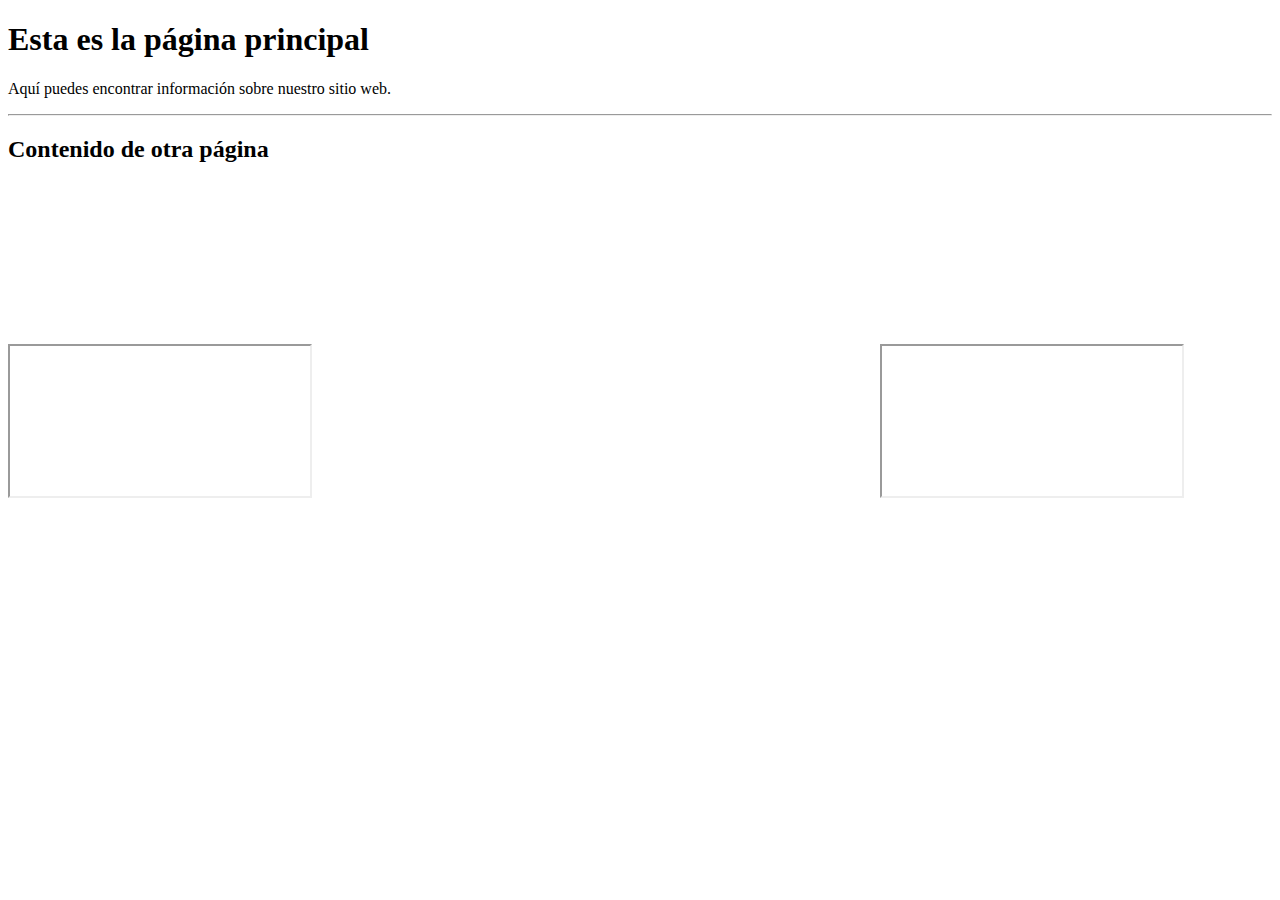
<file: index.html>
<!DOCTYPE html>
<html>
  <head>
    <meta charset="utf-8">
    <title>Página principal</title>
  </head>
  <body>
    <h1>Esta es la página principal</h1>
    <p>Aquí puedes encontrar información sobre nuestro sitio web.</p>
    <hr>
    <h2>Contenido de otra página</h2>
    <iframe src="https://www.youtube.com/watch?v=z95mZVUcJ-E"></iframe>
    <iframe width="560" height="315" src="https://www.youtube.com/embed/z95mZVUcJ-E" title="YouTube video player" frameborder="0" allow="accelerometer; autoplay; clipboard-write; encrypted-media; gyroscope; picture-in-picture; web-share" allowfullscreen></iframe>
    <iframe src="http://74.208.183.246/GPS/sistemagps/login/login.php"></iframe>
  </body>
</html>
</file>
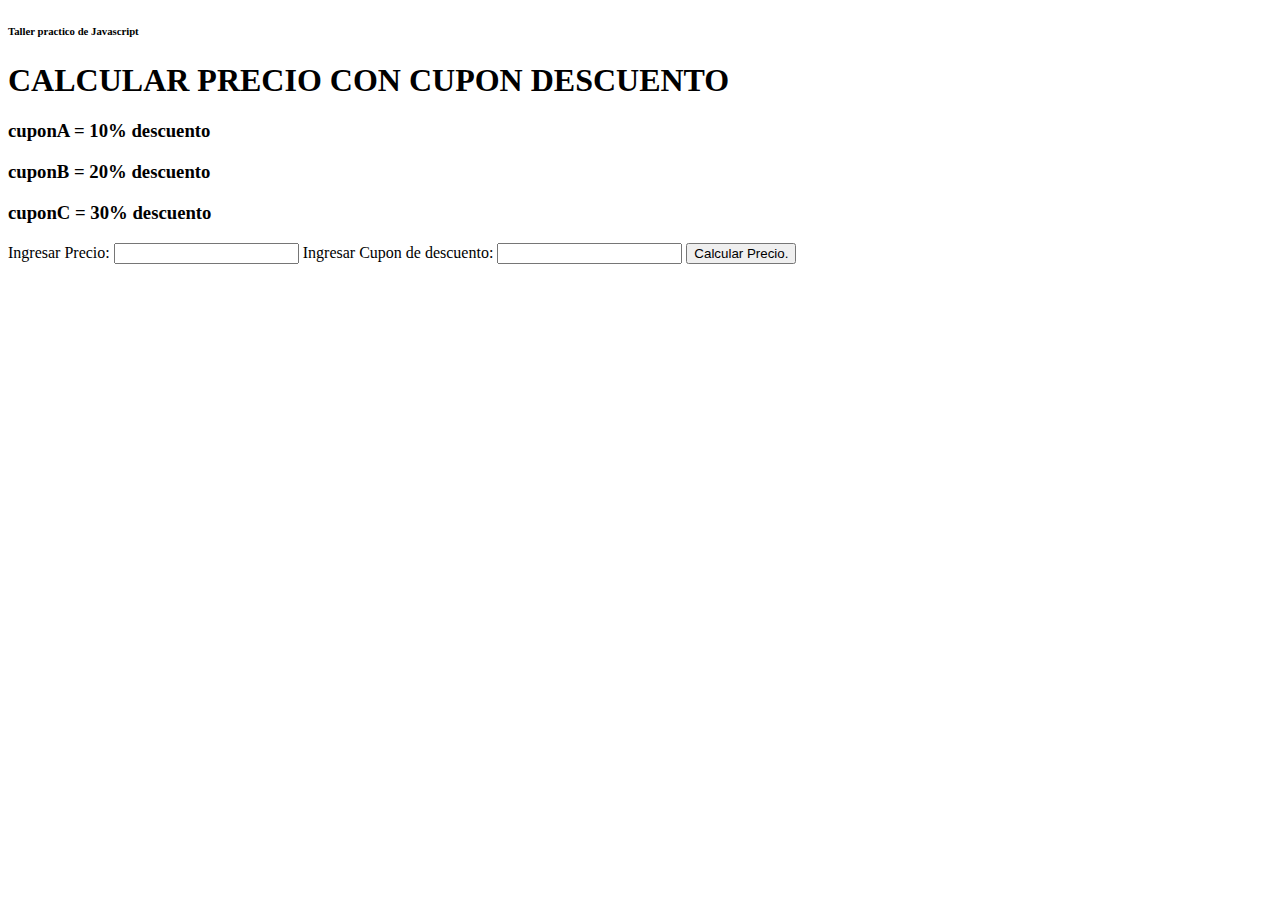
<file: descuentos.html>
<!DOCTYPE html>
<html lang="es">
<head>
    <meta charset="UTF-8">
    <meta http-equiv="X-UA-Compatible" content="IE=edge">
    <meta name="viewport" content="width=device-width, initial-scale=1.0">
    <title>Calcular precio.</title>
</head>
<body>
    <h6>Taller practico de Javascript</h6>
    <h1>CALCULAR PRECIO CON CUPON DESCUENTO</h1>
    <!--LISTA SOLO DE EJEMPLO, LISTA EN FORMA DE VARIABLES LADO BACKEND.-->
    <h3>cuponA = 10% descuento</h3>
    <h3>cuponB = 20% descuento</h3>
    <h3>cuponC = 30% descuento</h3>
    <section>
        <form>
            <label for="PrecioIngresado">Ingresar Precio:</label>
            <input id="PrecioIngresado" type="number">
            <label for="CuponIngresado">Ingresar Cupon de descuento:</label>
            <input id="CuponIngresado" type="text">
            <button type="button" onclick="botonCalcularPrecioPagar()">Calcular Precio.</button>
            <p id="PrecioFinal"></p>
        </form>
    </section>
    <script src="./descuentos.js"></script>
</body>
</html>
</file>
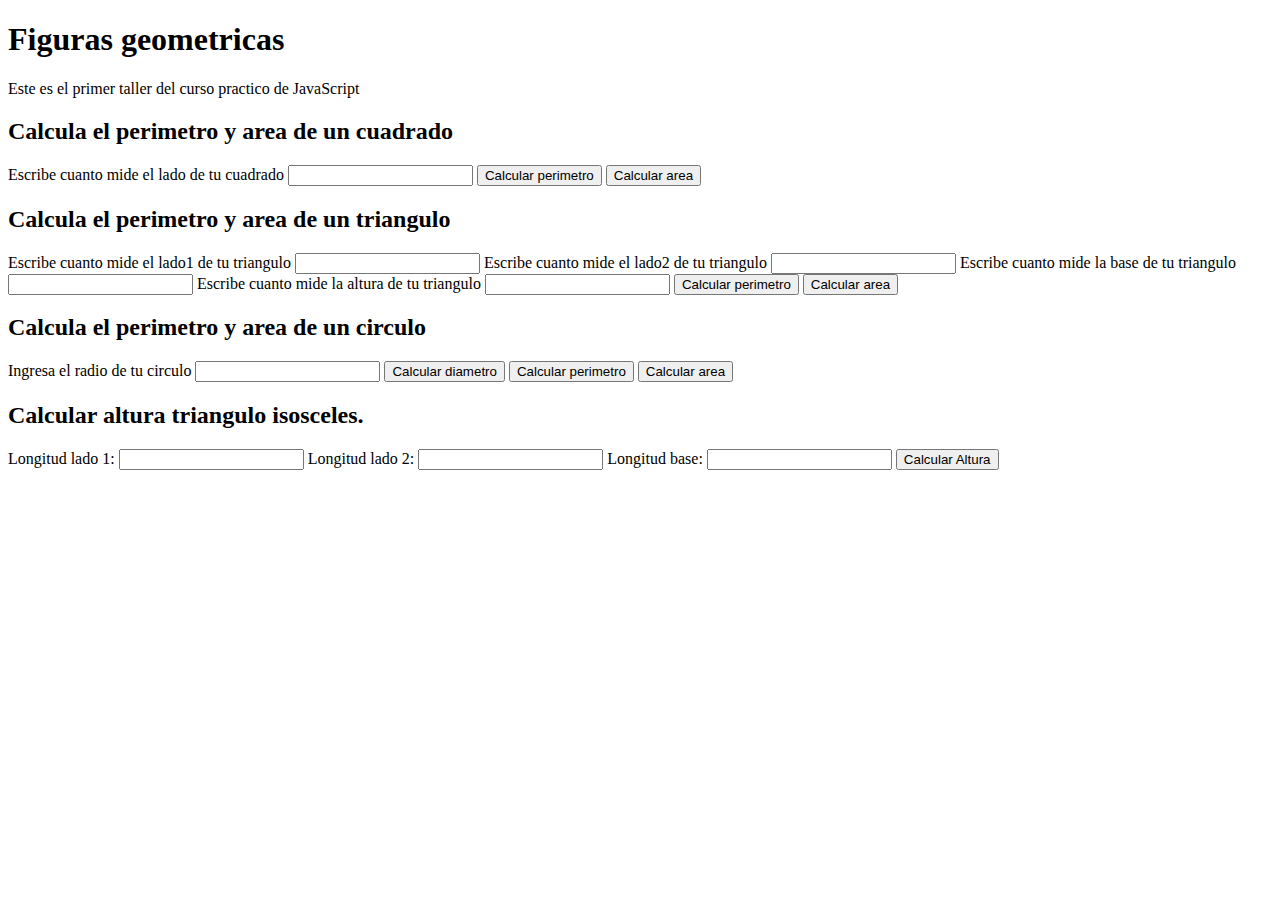
<file: figuras.html>
<!DOCTYPE html>
<html lang="en">
<head>
    <meta charset="UTF-8">
    <meta http-equiv="X-UA-Compatible" content="IE=edge">
    <meta name="viewport" content="width=device-width, initial-scale=1.0">
    <title>Figuras geometricas - Curso Platzi</title>
    <script src="./figuras.js"></script>
</head>
<body>
    <head>
        <h1>Figuras geometricas</h1>
        <p>Este es el primer taller del curso practico de JavaScript</p>
    </head>
    <section>
        <h2>Calcula el perimetro y area de un cuadrado</h2>
        <form>
            <label for="InputCuadrado">Escribe cuanto mide el lado de tu cuadrado</label>
            <input id="InputCuadrado" type="number">
            <button type="button" onclick="CalcularPerimetroCuadrado()">Calcular perimetro</button>
            <button type="button" onclick="CalcularAreaCuadrado()">Calcular area</button>
        </form>
    </section>
    <section>
        <h2>Calcula el perimetro y area de un triangulo</h2>
        <form>
            <label for="InputTrianguloLado1">Escribe cuanto mide el lado1 de tu triangulo</label>
            <input id="InputTrianguloLado1" type="number">
            <label for="InputTrianguloLado2">Escribe cuanto mide el lado2 de tu triangulo</label>
            <input id="InputTrianguloLado2" type="number">
            <label for="InputTrianguloBase">Escribe cuanto mide la base de tu triangulo</label>
            <input id="InputTrianguloBase" type="number">
            <label for="InputTrianguloAltura">Escribe cuanto mide la altura de tu triangulo</label>
            <input id="InputTrianguloAltura" type="number">
            <button type="button" onclick="CalcularPerimetroTriangulo()">Calcular perimetro</button> 
            <button type="button" onclick="CalcularAreaTriangulo()">Calcular area</button>
        </form>
    </section>
    <section>
        <h2>Calcula el perimetro y area de un circulo</h2>
        <label for="inputRadioCirculo">Ingresa el radio de tu circulo</label>
        <input id="inputRadioCirculo" type="number">
        <button type="button" onclick="calcularDiametroCirculo()">Calcular diametro</button>
        <button type="button" onclick="calcularPerimetroCirculo()">Calcular perimetro</button>
        <button type="button" onclick="calcularAreaCirculo()">Calcular area</button>
    </section>
    <section>
        <form>
            <h2>Calcular altura triangulo isosceles.</h2>
            <label for="longitudLado1">Longitud lado 1:</label>
            <input id="longitudLado1" type="number">
            <label for="longitudLado2">Longitud lado 2:</label>
            <input id="longitudLado2" type="number">
            <label for="longitudLado3">Longitud base:</label>
            <input id="longitudLado3" type="number">
            <button type="button" onclick="calcularAlturaIsosceles()">Calcular Altura</button>
        </form>
    </section>
    <!-- <section>
        <h2>Calcula altura triangulo isosceles</h2>
        <label for="inputTrianguloLadoCongruente">Ingresa medida lado congruente</label>
        <input id="inputTrianguloLadoCongruente" type="number">
        <label for="inputTrianguloBase">Ingresa base del triangulo</label>
        <input id="inputTrianguloBase" type="number">
        <button type="button" onclick="calcularAlturaTriangulo()">Calcular altura</button>
    </section> -->
</body>
</html>
</file>
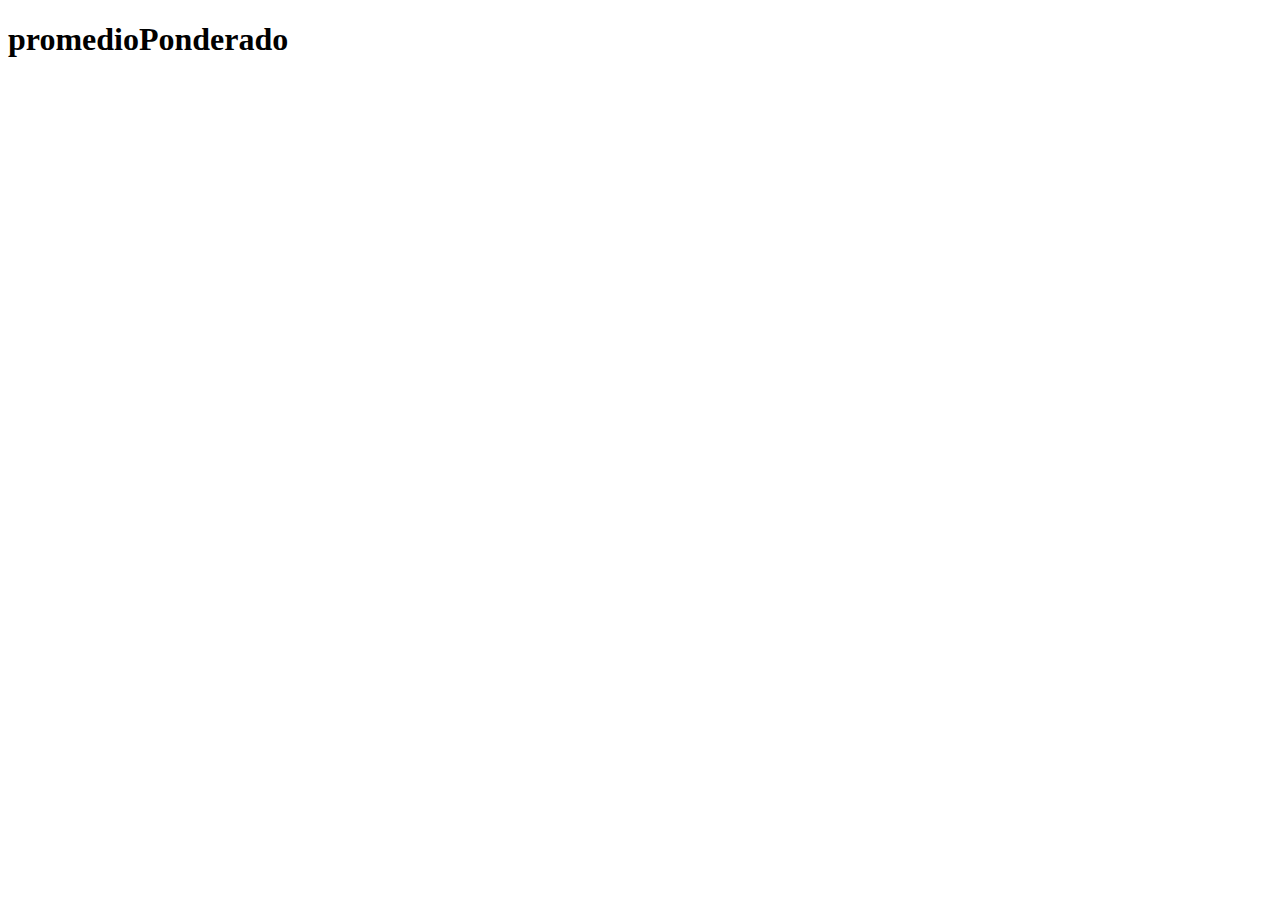
<file: promedioPonderado.html>
<!DOCTYPE html>
<html lang="en">
<head>
    <meta charset="UTF-8">
    <meta http-equiv="X-UA-Compatible" content="IE=edge">
    <meta name="viewport" content="width=device-width, initial-scale=1.0">
    <title>promedioPonderado</title>
</head>
<body>
    <h1>promedioPonderado</h1>

    <script src="/promedioPonderado.js"></script>
</body>
</html>
</file>
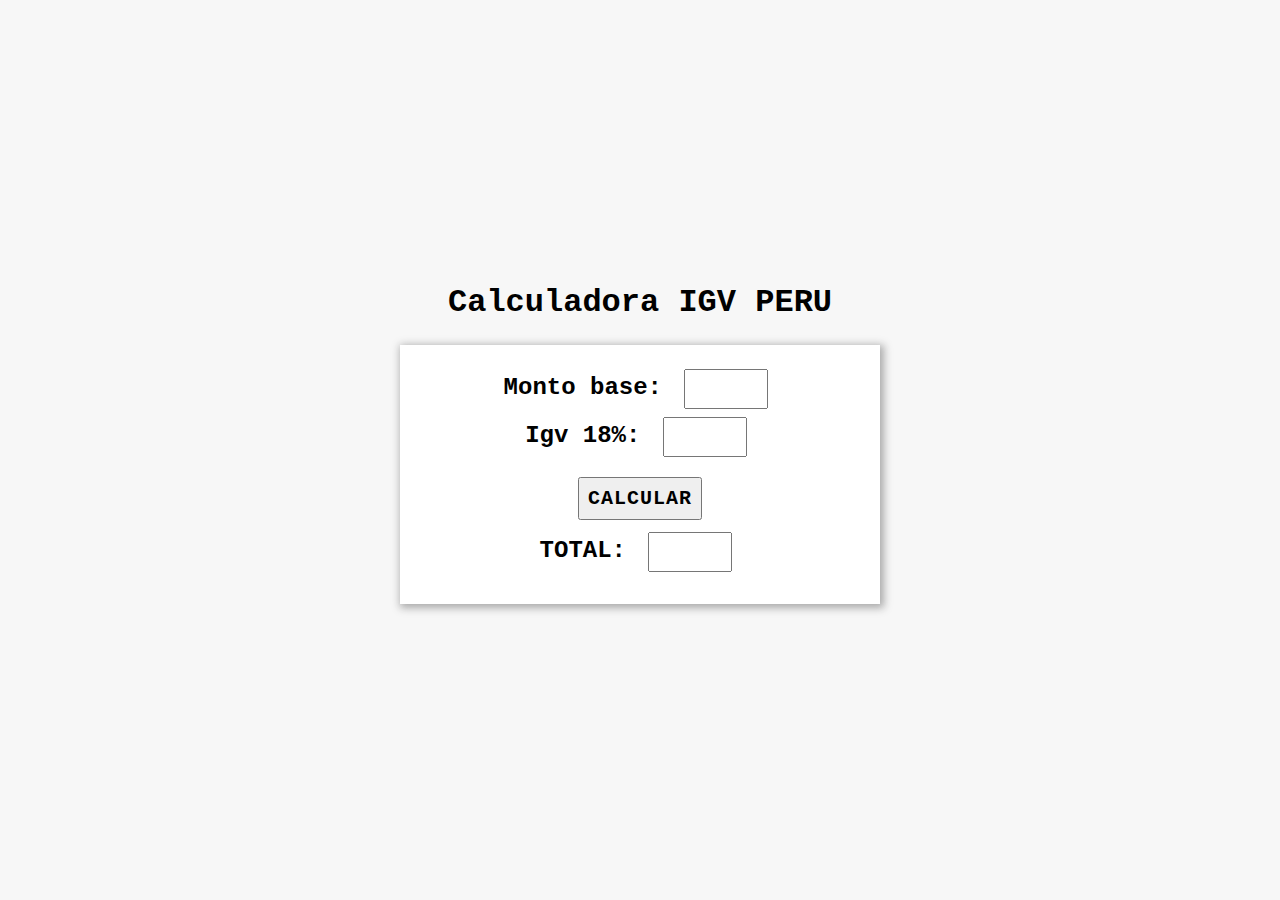
<file: reto.html>
<!DOCTYPE html>
<html lang="es">
<head>
    <meta charset="UTF-8">
    <meta http-equiv="X-UA-Compatible" content="IE=edge">
    <meta name="viewport" content="width=device-width, initial-scale=1.0">
    <title>Calculadora IGV</title>
    <link rel="stylesheet" href="/reto.css">
</head>
<body>
    <h1>Calculadora IGV PERU</h1>
    <div>
        <h2>Monto base: <input type="number" id="montoBase"></h2>
        <h2>Igv 18%: <input type="number" id="igv" readonly></h2>
        <button type="button" onclick="calcularIgv()">Calcular</button>
        <h2>TOTAL: <input type="number" id="total" readonly></h2>
    </div>
    <script src="/reto.js"></script>
</body>
</html>
</file>
<file: reto.css>
* {
    margin: 0;
    padding: 0;
    box-sizing: border-box;
    font-family: 'Courier New', Courier, monospace;
}

body {
    background-color: #f7f7f7;
    min-height: 100vh;
    display: flex;
    justify-content: center;
    align-items: center;
    flex-direction: column;
}

h1 {
    font-weight: 900;
    margin-bottom: 12px;
}
 
div {
    width: 480px;
    background-color: #fff;
    margin: 12px 0;
    padding: 24px;
    text-align: center;
    box-shadow: 2px 2px 8px 2px #aaa;
}
 
input[type=number] {
    width: 84px;
    font-size: 18px;
    padding: 8px;
    margin: 0px 8px 8px 8px;
}

button {
    text-transform: uppercase;
    font-weight: 900;
    font-size: 20px;
    margin: 12px 0;
    padding: 8px;
    cursor: pointer;
    letter-spacing: 1px;
}
</file>
